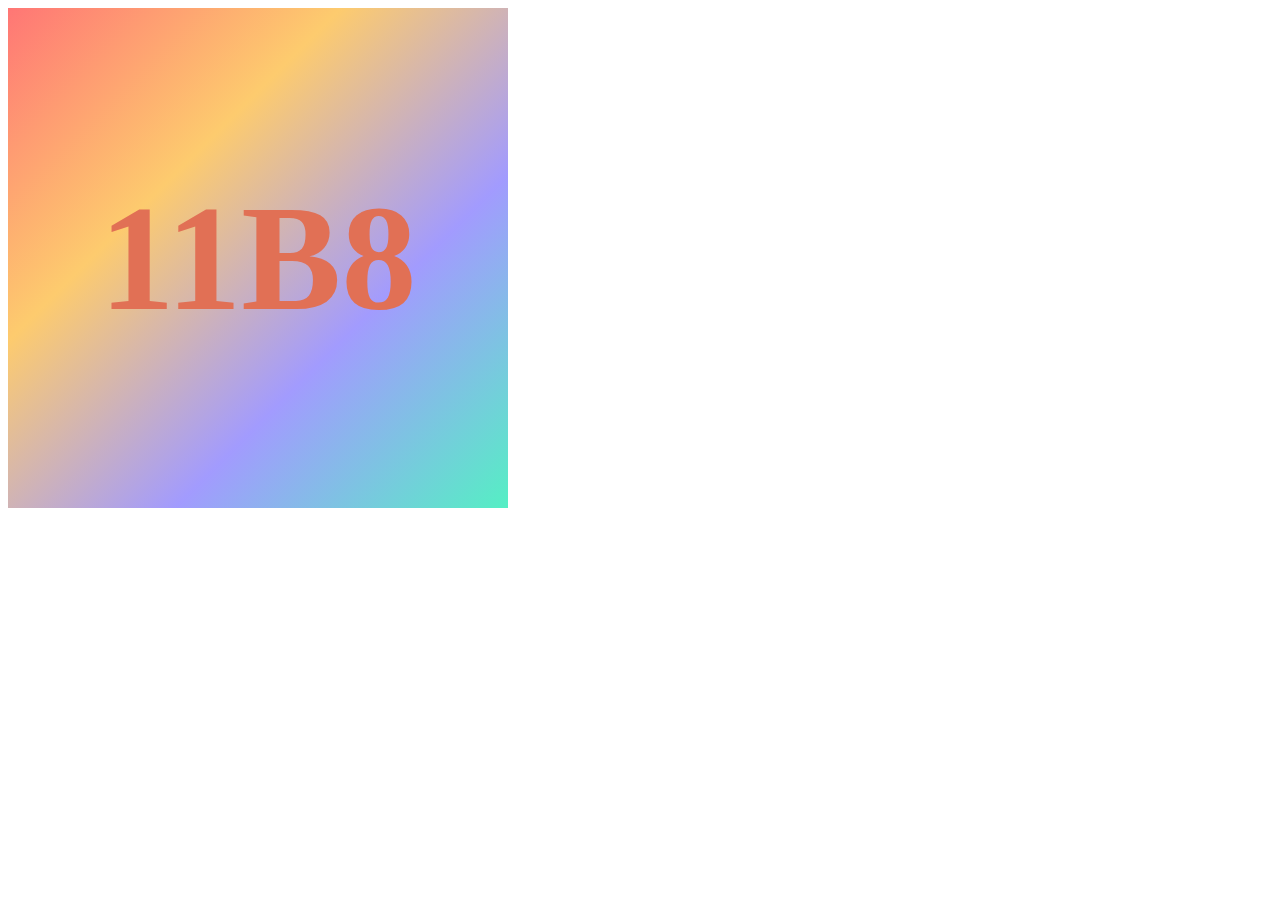
<file: test.html>
<!DOCTYPE html>
<html lang="en">
<head>
    <meta charset="UTF-8">
    <meta http-equiv="X-UA-Compatible" content="IE=edge">
    <meta name="viewport" content="width=device-width, initial-scale=1.0">
    <title>Document</title>
    <style>
    div {
        height: 500px;
        width: 500px;
        text-align: center;
        line-height: 500px;
        font-size: 150px;
        font-weight: 600;
        background-image: linear-gradient( -45deg,#55efc4 ,#a29bfe, #fdcb6e, #ff7675 );
        color: #e17055;
    }
    </style>
</head>
<body>
    <div>11B8</div>
</body>
</html>
</file>
